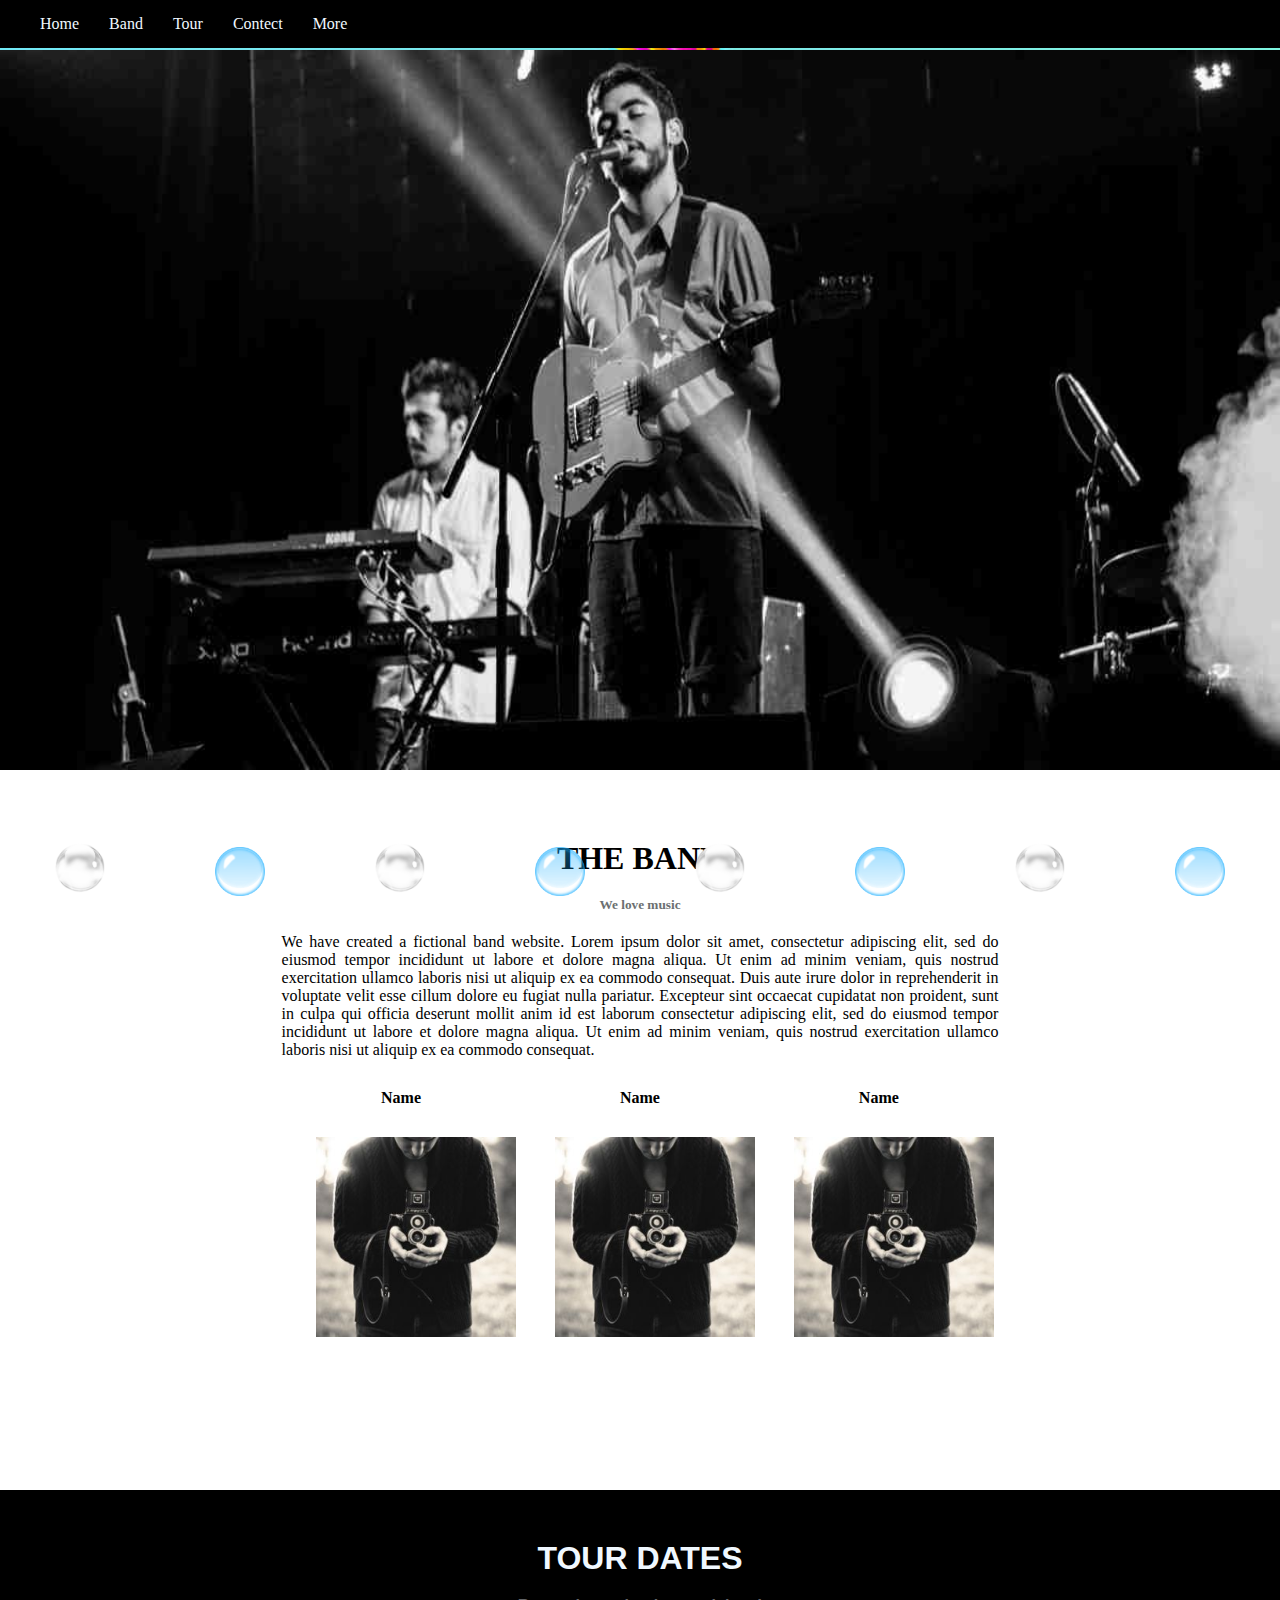
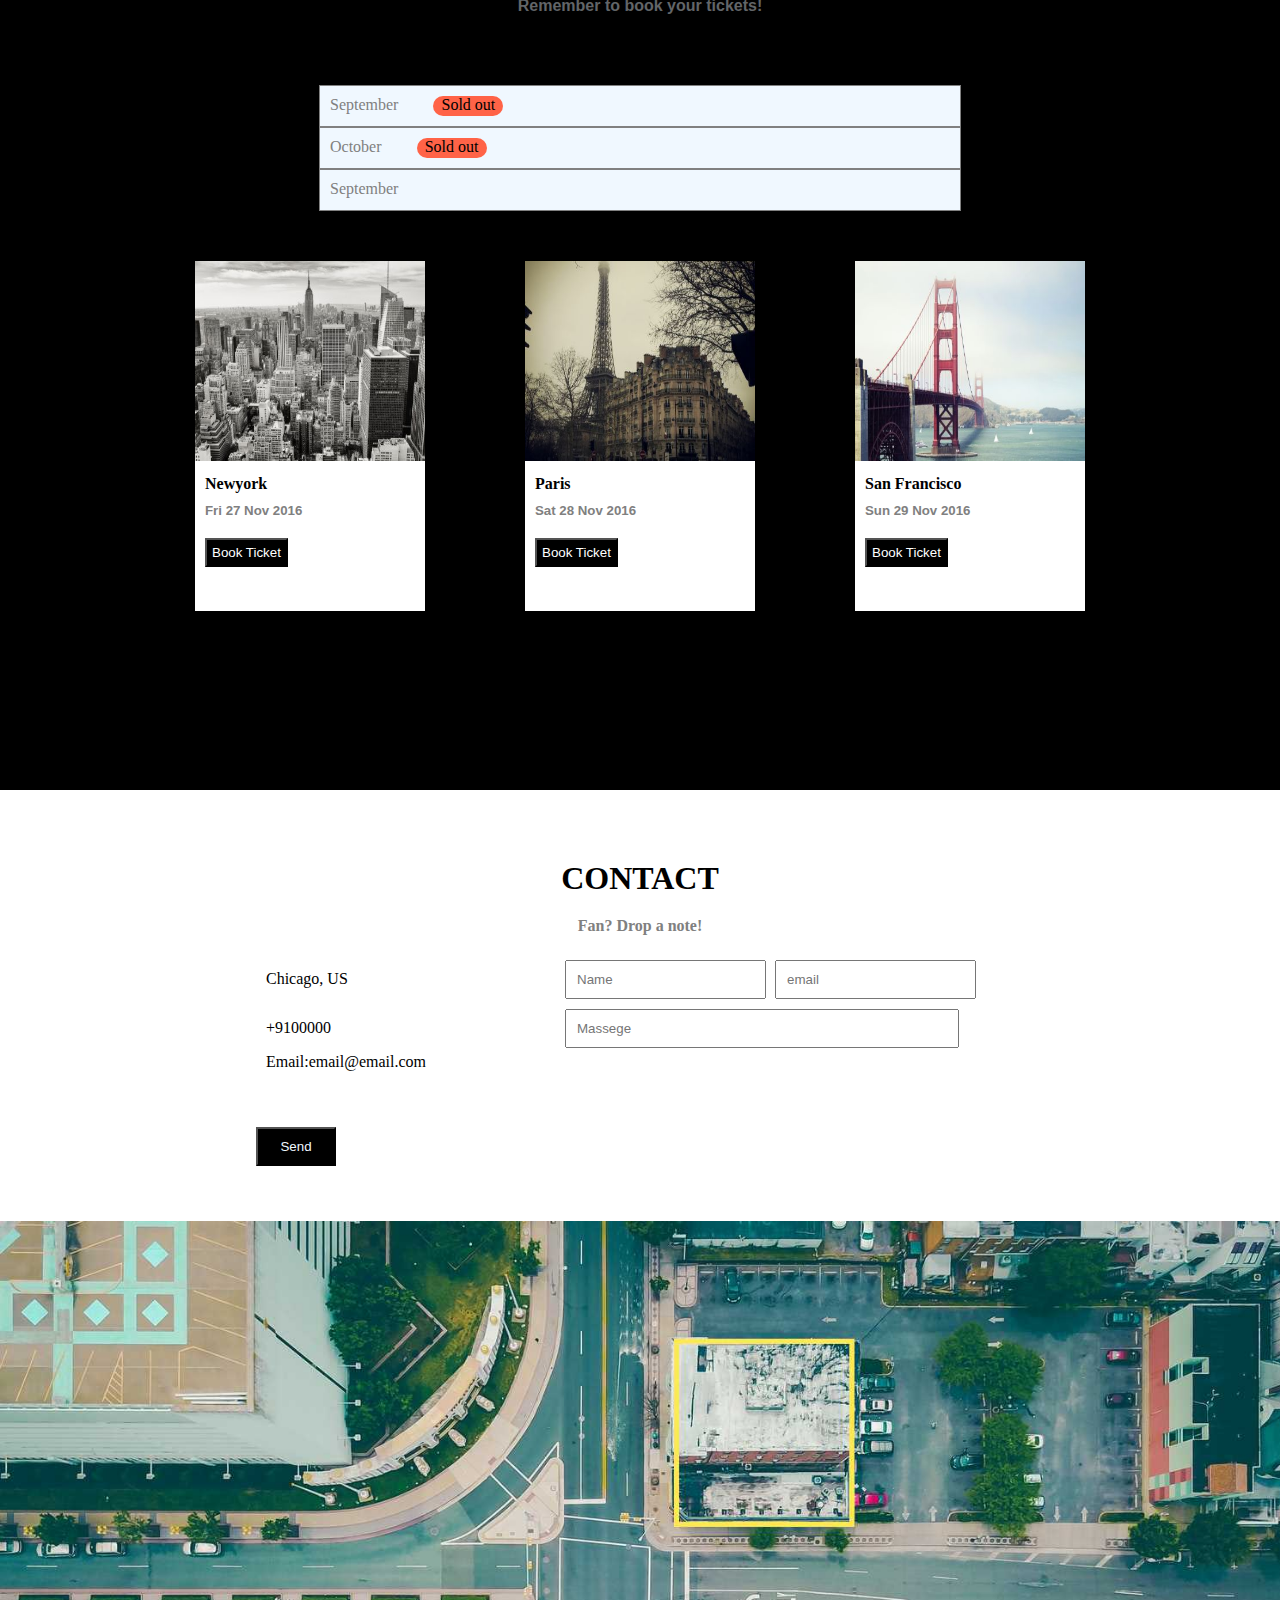
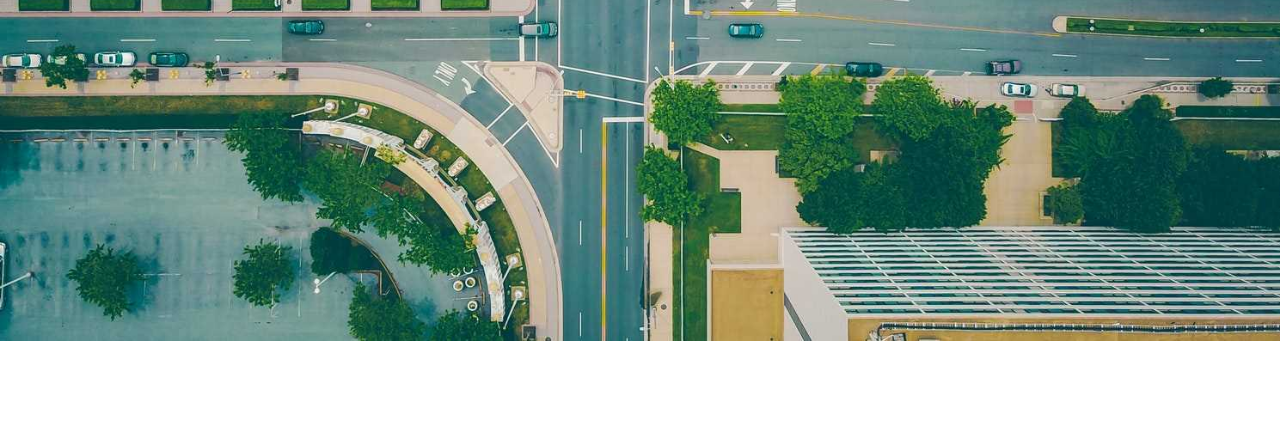
<file: index.html>
<!DOCTYPE html>
<html lang="en">
<head>
    <meta charset="UTF-8">
    <meta name="viewport" content="width=device-width, initial-scale=1.0">
    <title>Document</title>
    <link rel="stylesheet" href="style.css">
    <link rel="stylesheet" href="https://cdnjs.cloudflare.com/ajax/libs/font-awesome/6.4.0/css/all.min.css" integrity="sha512-iecdLmaskl7CVkqkXNQ/ZH/XLlvWZOJyj7Yy7tcenmpD1ypASozpmT/E0iPtmFIB46ZmdtAc9eNBvH0H/ZpiBw==" crossorigin="anonymous" referrerpolicy="no-referrer" />
    <script src="https://ajax.googleapis.com/ajax/libs/jquery/3.6.4/jquery.min.js"></script>
    <!-- <script type="text/javascript" src="javascrip.js"></script> -->
<script>

</script>    

</head>
<body>
    <main>
        <div class="section_1" id="Home">
          

            <nav>   
              
                <span class="menu">
                    <i class="fa-solid fa-bars"></i>
                </span>
                <ul>
                    <li><a href="#Home" >
                        <span style="color: red;"><i class="fa-solid fa-house"></i></span>
                        Home</a></li>
                    <li><a href="#Band">
                        <span style="color: red;"><i class="fa-solid fa-headphones"></i></span>
                        Band</a></li>
                    <li><a href="#Tour">
                        <span style="color: red;"><i class="fa-solid fa-plane"></i></span>
                        Tour</a></li>
                    <li><a href="#Contect">
                        <span style="color: red;"><i class="fa-solid fa-address-book"></i></span>
                        Contect</a></li>
                    <li ><a href="">More <i class="fa-sharp fa-solid fa-chevron-down fa-beat-fade" style="font-size: 13px;color: red;"></i></a>
                        <ul class="drop">
                                <li>Merchandise</li>
                                <li>Extras</li>
                                <li>Media</li>
                        </ul>
                    </li>
                </ul>
                  <span class="input_sr">
                    <input type="search" placeholder="search">
                  </span>
                <span class="search">
                <i class="fa-solid fa-magnifying-glass"></i>
                </span>
            </nav>

        </div>
           <div class="content">
                <img src="images/chicago.jpg" alt="" width="100%" height="100%" class="slider">
                <img src="images/newyork.jpg" alt="" width="100%" height="100%" class="slider">
                <img src="images/la.jpg" alt="" width="100%" height="100%"  class="slider">
           </div>
           <div class="bubles">
            <img src="images/OIP__1_-removebg-preview.png" alt="">
            <img src="images/pngwing.com.png" alt="">
            <img src="images/OIP__1_-removebg-preview.png" alt="">
            <img src="images/pngwing.com.png" alt="">
            <img src="images/OIP__1_-removebg-preview.png" alt="">
            <img src="images/pngwing.com.png" alt="">
            <img src="images/OIP__1_-removebg-preview.png" alt="">
            <img src="images/pngwing.com.png" alt="">
      </div>
        <div class="section_2" id="Band">
                <div class="second">
                    <h1>THE BAND</h1>
                    <h5>We love music</h5>
                  <p> We have created a fictional band website. Lorem ipsum dolor sit amet, consectetur adipiscing elit, sed do eiusmod tempor incididunt ut labore et dolore magna aliqua. Ut enim ad minim veniam, quis nostrud exercitation ullamco laboris nisi ut aliquip ex ea commodo consequat. Duis aute irure dolor in reprehenderit in voluptate velit esse cillum dolore eu fugiat nulla pariatur. Excepteur sint occaecat cupidatat non proident, sunt in culpa qui officia deserunt
                     mollit anim id est laborum consectetur adipiscing elit, sed do 
                    eiusmod tempor incididunt ut labore et dolore magna aliqua. 
                    Ut enim ad minim veniam, quis nostrud exercitation
                     ullamco laboris nisi ut aliquip ex ea commodo consequat.</p> 
               
                <div class="images">
                    <div class="img1">
                    <h4>Name</h4>
                    <img src="images/bandmember.jpg" alt="" class="img1">
                    </div>
                    <div class="img2">
                        <h4>Name</h4>
                    <img src="images/bandmember.jpg" alt=""  class="img2">
                    </div>
                    <div class="img3">
                        <h4>Name</h4>
                    <img src="images/bandmember.jpg" alt=""  class="img3">
                    </div>
                     </div>
                </div>
    </div> 
        <div class="section_3" id="Tour">
                <div class="heding">
                    <h1>TOUR DATES</h1>
                    <h4>Remember to book your tickets!</h4>
                </div>
                <ul>
                    <li>September</li>
                    <span>Sold out</span>
                </ul>
                <ul>
                    <li>October </li>
                    <span>Sold out</span>
                </ul>
                <ul>
                    <li>September</li>
                   
                </ul>
                
                <div class="ending">
                    <div class="step1">
                    <img src="images/newyork.jpg" alt="" height="200px" width="230px">
                    <h4>Newyork</h4>
                    <h5>Fri 27 Nov 2016</h5>
                    <button class="btn">Book Ticket</button>
                    </div>
                    <div class="step2">
                    <img src="images/paris.jpg" alt="" height="200px" width="230px">
                    <h4>Paris</h4> 
                    <h5>Sat 28 Nov 2016</h5>
                    <button class="btn">Book Ticket</button>
                    </div>
                    <div class="step3">
                    <img src="images/sanfran.jpg" alt="" height="200px" width="230px">
                    <h4>San Francisco</h4> 
                    <h5>Sun 29 Nov 2016</h5>
                    <button class="btn">Book Ticket</button>
                    </div>
                </div>
        </div>
      
        <div class="section_4" id="Contect">
                <div class="frist">
                        <h1>CONTACT</h1>
                        <h4>Fan? Drop a note!</h4>
                </div>
                <div class="location">
                       <label>
                    <i class="fa-sharp fa-solid fa-location-dot"></i>
                 Chicago, US</label>
                    <input type="text" placeholder="Name"  id="txtname">
                    <input type="email" placeholder="email" id="txtemail">
                </div>
                <div class="location msg" >
                      <label>
                    <i class="fa-solid fa-phone"></i>
                    +9100000 
                </label>
                <input type="text" placeholder="Massege" id="txtmsg" style="width: 370px;">
                   
                </div>
                <div class="location">
                     <label>
                    <i class="fa-solid fa-envelope"></i>
                 Email:email@email.com</label>  
                 <div class="btn-send">
                     <button onclick="submit()"> Send</button>
                    </div>
                </div>
                <div class="lastimg">
                <img src="images/map.jpg" alt="" width="100%">
              </div>
              <footer>
              <i class="fa-brands fa-twitter"></i>
              <i class="fa-brands fa-instagram"></i>
              <i class="fa-brands fa-whatsapp"></i>
              <i class="fa-brands fa-facebook"></i>
              <i class="fa-brands fa-google"></i>
              </footer>
        </div>
        
    </main>
</body>
<script>
    $(document).ready(function(){
    $(".input_sr").hide()
    $(".search").click(function(){
         $(".input_sr").toggle(1000)
        //  alert()
  });
});
let slideIndex = 0;
showSlides(slideIndex);

function showSlides() {
  let i;
  let slides = document.getElementsByClassName("slider");
  for (i = 0; i < slides.length; i++) {
    slides[i].style.display = "none"
  }
  slideIndex++;
  if (slideIndex > slides.length) {slideIndex = 1}
  slides[slideIndex-1].style.display = "block"
  setTimeout(showSlides, 2000); // Change image every 2 seconds
}

function submit(){
    var a=document.getElementById("txtname").value;
    var b=document.getElementById("txtemail").value;
    var c=document.getElementById("txtmsg").value;
    console.log("name="+a ,'\n',"email="+b,'\n',"massege="+c)
}
</script>
</html>
</file>
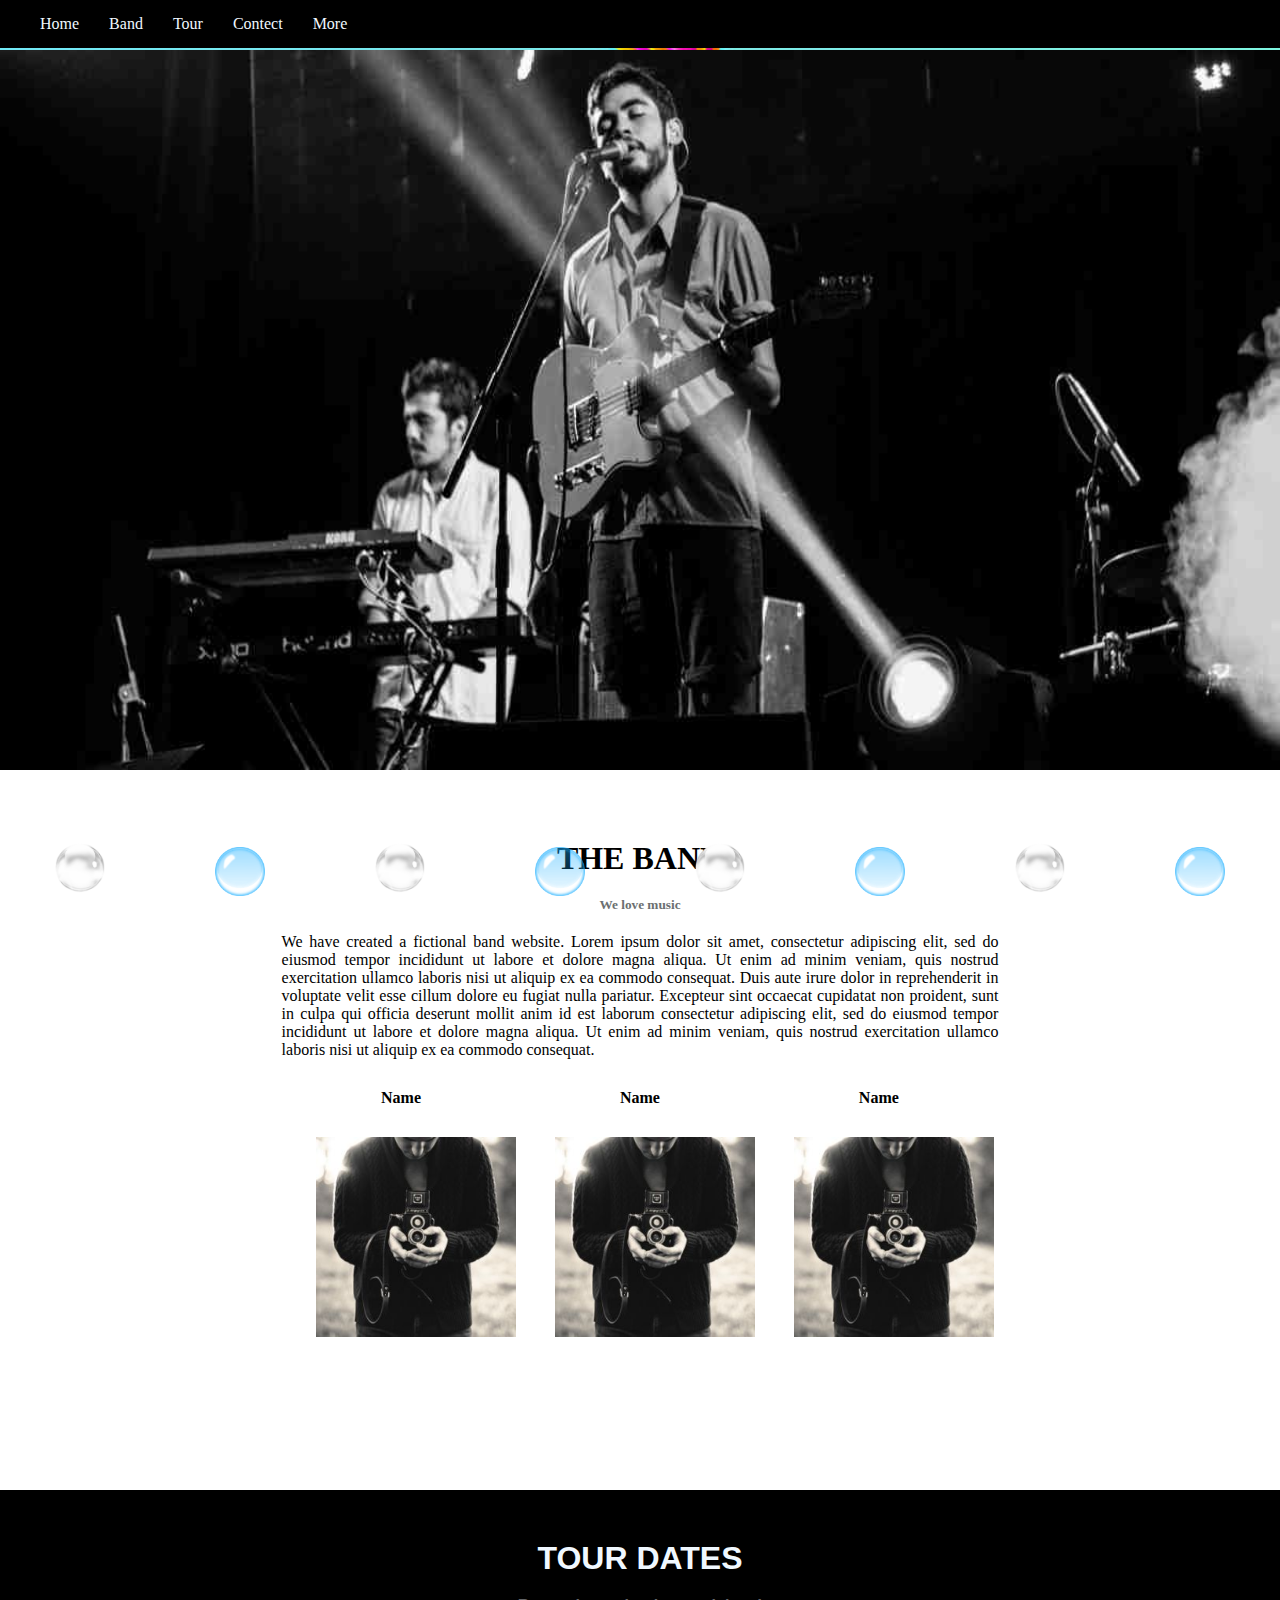
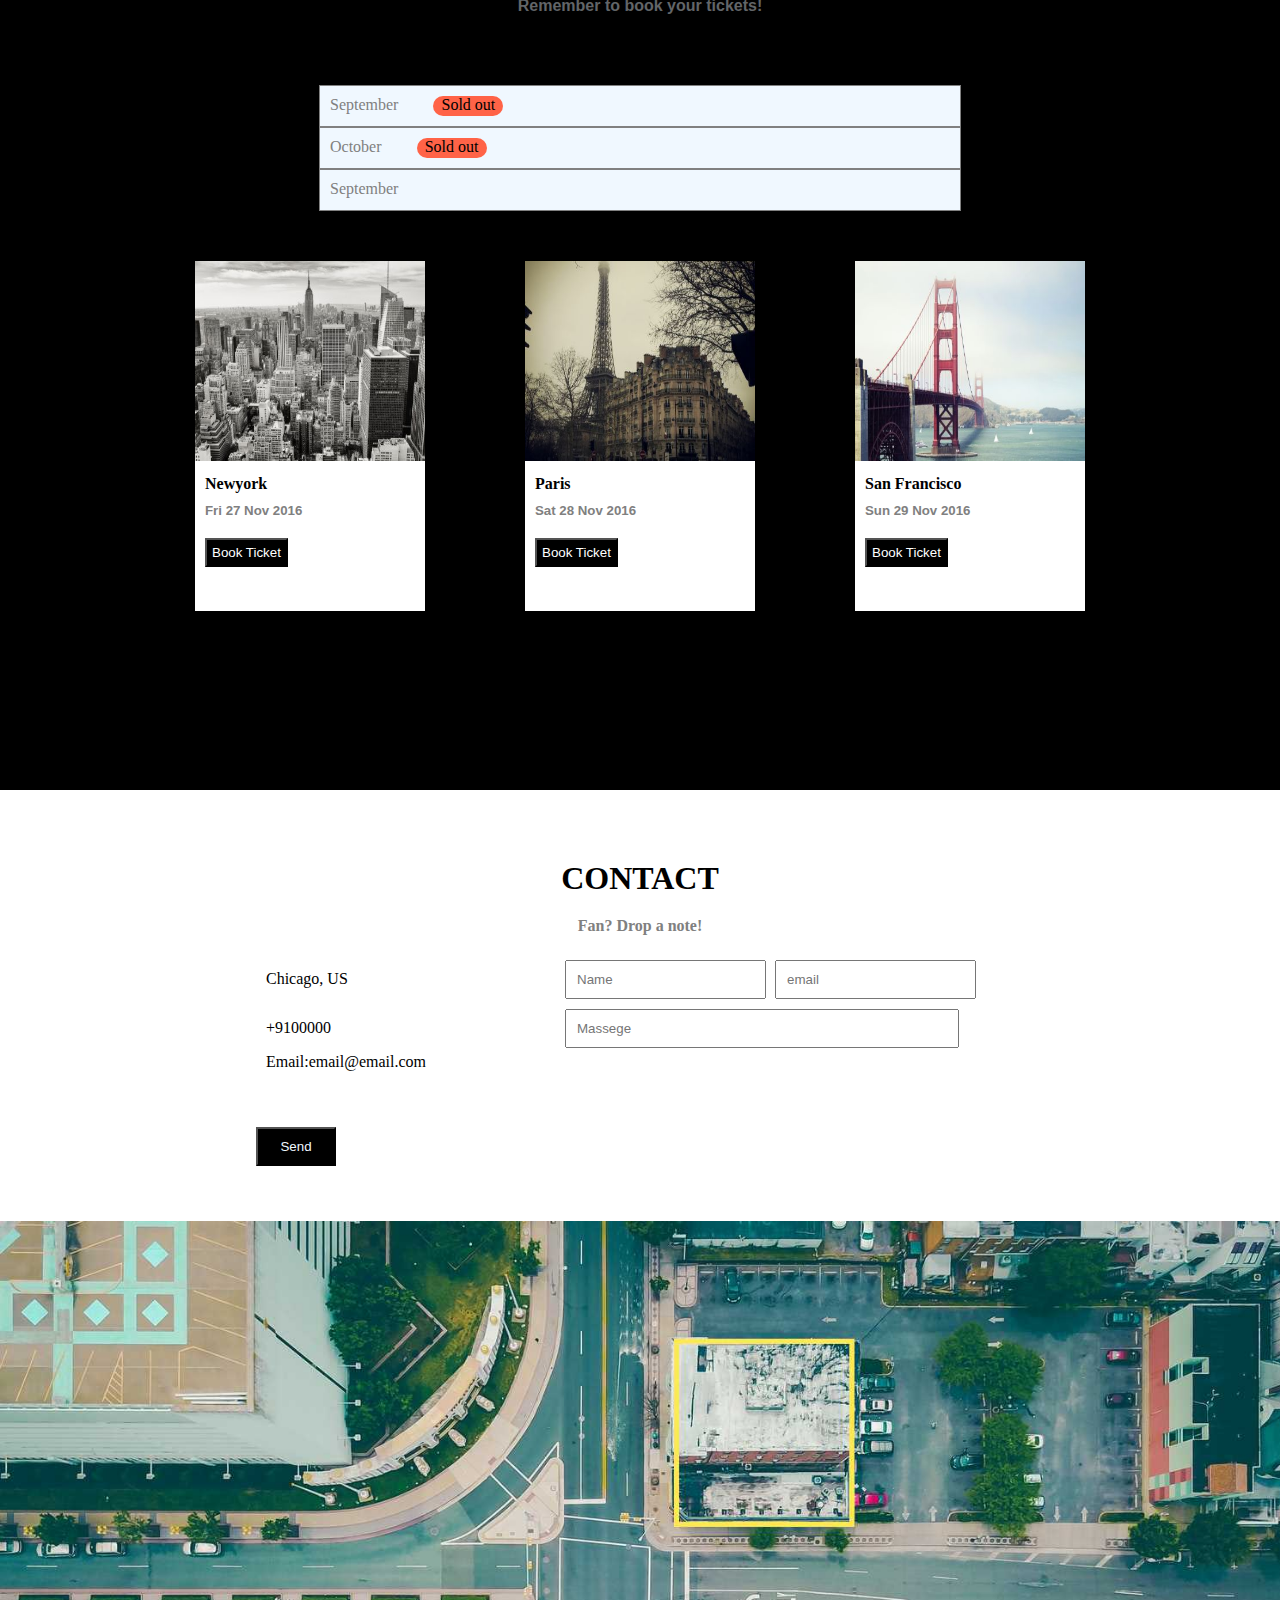
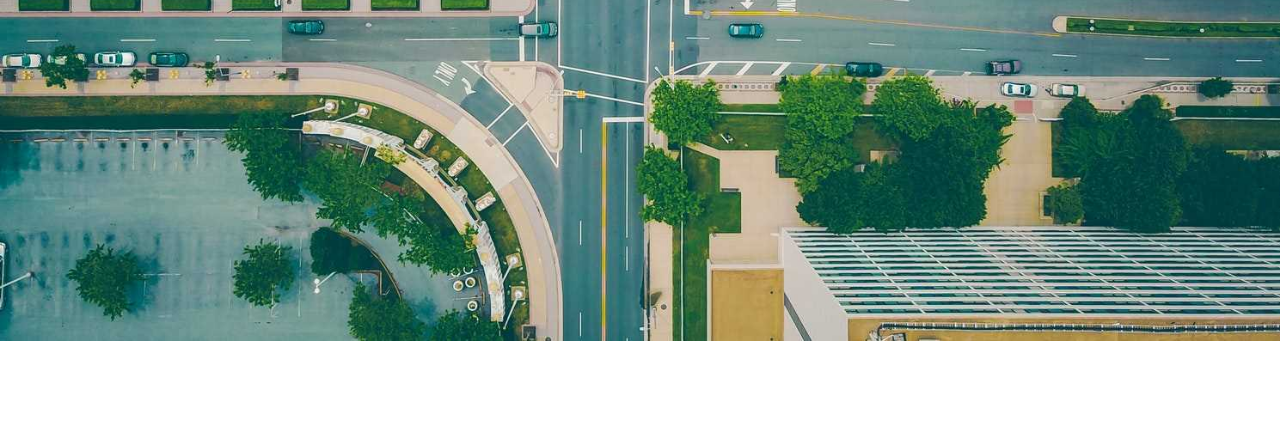
<file: one page.html>
<!DOCTYPE html>
<html lang="en">
<head>
    <meta charset="UTF-8">
    <meta name="viewport" content="width=device-width, initial-scale=1.0">
    <title>Document</title>
    <link rel="stylesheet" href="style.css">
    <link rel="stylesheet" href="https://cdnjs.cloudflare.com/ajax/libs/font-awesome/6.4.0/css/all.min.css" integrity="sha512-iecdLmaskl7CVkqkXNQ/ZH/XLlvWZOJyj7Yy7tcenmpD1ypASozpmT/E0iPtmFIB46ZmdtAc9eNBvH0H/ZpiBw==" crossorigin="anonymous" referrerpolicy="no-referrer" />
    <script src="https://ajax.googleapis.com/ajax/libs/jquery/3.6.4/jquery.min.js"></script>
    <!-- <script type="text/javascript" src="javascrip.js"></script> -->
<script>

</script>    

</head>
<body>
    <main>
        <div class="section_1" id="Home">
          

            <nav>   
              
                <span class="menu">
                    <i class="fa-solid fa-bars"></i>
                </span>
                <ul>
                    <li><a href="#Home" >
                        <span style="color: red;"><i class="fa-solid fa-house"></i></span>
                        Home</a></li>
                    <li><a href="#Band">
                        <span style="color: red;"><i class="fa-solid fa-headphones"></i></span>
                        Band</a></li>
                    <li><a href="#Tour">
                        <span style="color: red;"><i class="fa-solid fa-plane"></i></span>
                        Tour</a></li>
                    <li><a href="#Contect">
                        <span style="color: red;"><i class="fa-solid fa-address-book"></i></span>
                        Contect</a></li>
                    <li ><a href="">More <i class="fa-sharp fa-solid fa-chevron-down fa-beat-fade" style="font-size: 13px;color: red;"></i></a>
                        <ul class="drop">
                                <li>Merchandise</li>
                                <li>Extras</li>
                                <li>Media</li>
                        </ul>
                    </li>
                </ul>
                  <span class="input_sr">
                    <input type="search" placeholder="search">
                  </span>
                <span class="search">
                <i class="fa-solid fa-magnifying-glass"></i>
                </span>
            </nav>

        </div>
           <div class="content">
                <img src="images/chicago.jpg" alt="" width="100%" height="100%" class="slider">
                <img src="images/newyork.jpg" alt="" width="100%" height="100%" class="slider">
                <img src="images/la.jpg" alt="" width="100%" height="100%"  class="slider">
           </div>
           <div class="bubles">
            <img src="images/OIP__1_-removebg-preview.png" alt="">
            <img src="images/pngwing.com.png" alt="">
            <img src="images/OIP__1_-removebg-preview.png" alt="">
            <img src="images/pngwing.com.png" alt="">
            <img src="images/OIP__1_-removebg-preview.png" alt="">
            <img src="images/pngwing.com.png" alt="">
            <img src="images/OIP__1_-removebg-preview.png" alt="">
            <img src="images/pngwing.com.png" alt="">
      </div>
        <div class="section_2" id="Band">
                <div class="second">
                    <h1>THE BAND</h1>
                    <h5>We love music</h5>
                  <p> We have created a fictional band website. Lorem ipsum dolor sit amet, consectetur adipiscing elit, sed do eiusmod tempor incididunt ut labore et dolore magna aliqua. Ut enim ad minim veniam, quis nostrud exercitation ullamco laboris nisi ut aliquip ex ea commodo consequat. Duis aute irure dolor in reprehenderit in voluptate velit esse cillum dolore eu fugiat nulla pariatur. Excepteur sint occaecat cupidatat non proident, sunt in culpa qui officia deserunt
                     mollit anim id est laborum consectetur adipiscing elit, sed do 
                    eiusmod tempor incididunt ut labore et dolore magna aliqua. 
                    Ut enim ad minim veniam, quis nostrud exercitation
                     ullamco laboris nisi ut aliquip ex ea commodo consequat.</p> 
               
                <div class="images">
                    <div class="img1">
                    <h4>Name</h4>
                    <img src="images/bandmember.jpg" alt="" class="img1">
                    </div>
                    <div class="img2">
                        <h4>Name</h4>
                    <img src="images/bandmember.jpg" alt=""  class="img2">
                    </div>
                    <div class="img3">
                        <h4>Name</h4>
                    <img src="images/bandmember.jpg" alt=""  class="img3">
                    </div>
                     </div>
                </div>
    </div> 
        <div class="section_3" id="Tour">
                <div class="heding">
                    <h1>TOUR DATES</h1>
                    <h4>Remember to book your tickets!</h4>
                </div>
                <ul>
                    <li>September</li>
                    <span>Sold out</span>
                </ul>
                <ul>
                    <li>October </li>
                    <span>Sold out</span>
                </ul>
                <ul>
                    <li>September</li>
                   
                </ul>
                
                <div class="ending">
                    <div class="step1">
                    <img src="images/newyork.jpg" alt="" height="200px" width="230px">
                    <h4>Newyork</h4>
                    <h5>Fri 27 Nov 2016</h5>
                    <button class="btn">Book Ticket</button>
                    </div>
                    <div class="step2">
                    <img src="images/paris.jpg" alt="" height="200px" width="230px">
                    <h4>Paris</h4> 
                    <h5>Sat 28 Nov 2016</h5>
                    <button class="btn">Book Ticket</button>
                    </div>
                    <div class="step3">
                    <img src="images/sanfran.jpg" alt="" height="200px" width="230px">
                    <h4>San Francisco</h4> 
                    <h5>Sun 29 Nov 2016</h5>
                    <button class="btn">Book Ticket</button>
                    </div>
                </div>
        </div>
      
        <div class="section_4" id="Contect">
                <div class="frist">
                        <h1>CONTACT</h1>
                        <h4>Fan? Drop a note!</h4>
                </div>
                <div class="location">
                       <label>
                    <i class="fa-sharp fa-solid fa-location-dot"></i>
                 Chicago, US</label>
                    <input type="text" placeholder="Name"  id="txtname">
                    <input type="email" placeholder="email" id="txtemail">
                </div>
                <div class="location msg" >
                      <label>
                    <i class="fa-solid fa-phone"></i>
                    +9100000 
                </label>
                <input type="text" placeholder="Massege" id="txtmsg" style="width: 370px;">
                   
                </div>
                <div class="location">
                     <label>
                    <i class="fa-solid fa-envelope"></i>
                 Email:email@email.com</label>  
                 <div class="btn-send">
                     <button onclick="submit()"> Send</button>
                    </div>
                </div>
                <div class="lastimg">
                <img src="images/map.jpg" alt="" width="100%">
              </div>
              <footer>
              <i class="fa-brands fa-twitter"></i>
              <i class="fa-brands fa-instagram"></i>
              <i class="fa-brands fa-whatsapp"></i>
              <i class="fa-brands fa-facebook"></i>
              <i class="fa-brands fa-google"></i>
              </footer>
        </div>
        
    </main>
</body>
<script>
    $(document).ready(function(){
    $(".input_sr").hide()
    $(".search").click(function(){
         $(".input_sr").toggle(1000)
        //  alert()
  });
});
let slideIndex = 0;
showSlides(slideIndex);

function showSlides() {
  let i;
  let slides = document.getElementsByClassName("slider");
  for (i = 0; i < slides.length; i++) {
    slides[i].style.display = "none"
  }
  slideIndex++;
  if (slideIndex > slides.length) {slideIndex = 1}
  slides[slideIndex-1].style.display = "block"
  setTimeout(showSlides, 2000); // Change image every 2 seconds
}

function submit(){
    var a=document.getElementById("txtname").value;
    var b=document.getElementById("txtemail").value;
    var c=document.getElementById("txtmsg").value;
    console.log("name="+a ,'\n',"email="+b,'\n',"massege="+c)
}
</script>
</html>
</file>
<file: style.css>
*{
    padding: 0;
    margin: 0;
    list-style: none;
    text-decoration: none;
}
html{
    scroll-behavior:smooth;
}
.section_1{
width: 100%;
}
.content{
    padding-top: 50px;
    width: 100%;
    height: 80vh;
    background:linear-gradient(rgb(0,0,0,0),rgb(0,0,0,0.5)),url(images/traval.jpg)fixed;
    background-size: cover;
    overflow: hidden;
}


 nav{
   width: 100%;
   /* margin: auto; */
   padding: 15px;
   background-color: black;
   color: aliceblue;
   position: fixed;
   display: flex;
   justify-content: space-between;
}
.menu{
    /* padding: 5px; */
    margin: 5px;
    visibility: hidden;
}
nav>ul{
    width: 95%;
    margin: auto;
    display: flex;
    /* justify-content: space-between; */
    align-items: center;
}
nav>ul>li a{
    padding: 15px;
    color: aliceblue;
    position: relative;
    
    
}
nav>ul>li a:hover{
    background: violet;
}
/* .more{
    position: relative;
} */
.drop{
    position: absolute;
    top: 45PX;
    background-color: black;
    opacity: 0;
    transition: 0.5s;
      visibility: hidden;
    /* left:280px; */
}

.drop>li{
    padding: 10px;
    text-align: center;
    width: 100px;
  
    /* margin: 2%; */
}
.drop>li:hover{
    background-color: violet;
}

nav li:hover .drop{
    opacity: 1;
    visibility: visible;
    /* background-color: aqua; */
}
.search{
    width: 100px;
    padding: 5px;
}
.input_sr{
    /* padding: 5px; */
    /* margin: 5px; */
    border: none;
    width: 250px;
}

.input_sr input{
    padding: 5px;
    text-align: center;
    border-radius: 202px;
}
.bubles{
    width: 100%;
    position: absolute;
    display: flex;
    justify-content: space-around;
    align-items: center;
    bottom: 0px;
  }
  .bubles img{
      width: 50px;
      animation: bubles 6s linear infinite;
  }
  .bubles img:nth-child(1){
    animation-delay: 1s;
  }
  .bubles img:nth-child(2){
    animation-delay: 2.5s;
  }
  .bubles img:nth-child(3){
    animation-delay: 1.2s;
  }
  .bubles img:nth-child(4){
    animation-delay: 4.5s;
  }
  .bubles img:nth-child(5){
    animation-delay: 3.2s;
  }
  .bubles img:nth-child(6){
    animation-delay: 4.5s;
  }
  .bubles img:nth-child(7){
    animation-delay: 2.9s;
  }
  .bubles img:nth-child(9){
    animation-delay: 4.5s;
  }
  @keyframes bubles{
    0%{
        transform: translateY(0);
        opacity: 0;
    }
   
    50%{
        opacity: 1;
    }
    75%{
        opacity: 1;
    }
    100%{
        opacity: 0;
        transform: translateY(-85vh);
    }
  }
.section_2{
    height: 80vh;
    width: 100%;
    background: rgb(255, 255, 255);
}
.second{
   margin: auto;
   width: 70%;
}
.second h1{
     padding-top: 70px;
    text-align: center;
}
.second p{
        width: 80%;
        margin: auto;
        text-align: justify;
}
.second h5{
    margin: 20px;
    text-align: center;
    color: rgb(107, 111, 113);
}
.images{
    margin-top: 70px;
    width: 80%;
    margin: auto;
    display: flex;
}
.images h4{
    /* margin: 15px; */
    padding: 15px;
}
.img1{
    margin:0px auto;
    padding: 15px;
    text-align: center;
    width: 200px;
    height: 200px;
}
.img2{
    margin:0px auto;
    text-align: center;
    padding: 15px;
    width: 200px;
    height: 200px;
}
.img3{
    text-align: center;
    padding: 15px;
    margin:0px auto;
    width: 200px;
    height: 200px;
}
.section_3{
    height: 100vh;
    width: 100%;
    background: rgb(0, 0, 0);
    color: aliceblue;
}
.heding{
    padding: 50px;
    color: aliceblue;

}
.heding h1{
        font-family:"Segoe UI",Arial,sans-serif;
        text-align: center;
}
.heding h4{
     text-align: center;
     color: rgb(98, 101, 104);
     margin: 20px;
     font-family:sans-serif ;
}
#Tour ul{

    background-color: aliceblue;
    height: 40px;
    width: 50%;
    color: black;
    margin: auto;
    display: flex;
    border: 0.5px solid gray;
}
#Tour ul li{
    margin-right: 25px;
    padding: 10px;
    text-align: 25px left;
    color: gray;
}
#Tour span{
    
    border-radius: 10px;
    justify-content: center;
    margin-top: 10px;
    text-align: center;
    height:20px;
    width: 70px;
    /* top: 5px; */
    background-color:tomato   ;
}
.ending{
    justify-content: center;
    align-items: center;
    width: 100%;
    display: flex;
    box-sizing: border-box;
}
.ending h4{
    text-align: left;
    margin: 10px;
}
.ending h5{
    font-family: 'Lucida Sans', 'Lucida Sans Regular', 'Lucida Grande', 'Lucida Sans Unicode', Geneva, Verdana, sans-serif;
    color: gray;
    text-align: left;
    margin: 10px;
}
.btn{
    background-color: black;
    color: white;
    margin: 10px;
    padding: 5px;
}
.btn:hover{
    background: rgb(184, 155, 155);
}

.step1{
    margin: 50px;
    height: 350px;
    width: 230px;
    background: white;
    color: black;
}
.step2{
    margin: 50px;
    height: 350px;
    width: 230px;
    background: white;
    color: black;
 
}
.step3{
    margin: 50px;
    height: 350px;
    width: 230px;
    background: white;
    color: black;
 
}
.section_4{
    height: 100vh;
    width: 100%;
    background: rgb(255, 255, 255);

}

label{
  width: 300px;
  display: inline-block;

}
.location input:nth-child(3){
   padding: 10px;
   /* margin: 5px; */
   
}
.location input:nth-child(2){
   padding: 10px;
   margin: 5px;
}

.btn-send{
    width: 100%;
    margin: auto;
    line-height: 150px;
    /* width: 50%; */
    /* margin-left: auto;
    margin-right: auto;
    display: inline-block; */
}
.btn-send button{
    padding: 10px;
    background-color: black;
    color: aliceblue;
    width: 80px;
}
.frist h1{
    padding-top: 70px;
    text-align: center;
}
.frist h4{
    margin: 20px;
    text-align: center;
    color: gray;
}
.location {
    /* text-align: center; */
    display: block;
    margin-left: auto;
    margin-right: auto;
    width: 60%;
    
}

.location i{
    margin: 5px;
}
footer{
    height: 80px;
    width: 100%;
    margin: auto;
    text-align: center;
    color: black; 
}
footer i{
    padding-top: 30px;
    padding: 5px;
    margin: 10px;
    font-size: 35px;
}
/* @media screen and (max-width:768px) {
    main{
        width: 100%;
    }
    .menu{
        visibility: visible;
    }
    nav ul{
        /* position: absolute; 
        width: 100%;
        display: block;
        text-align: center;
       background: linear-gradient(rgb(0,0,0,0.7),rgb(0,0,0,0.7s));
    }
    nav ul li{
        padding: 10px;
        border-bottom: 0.5px solid silver;
    }
    .drop{
        width: 100%;
        top: 220px;
        left: 0;
      position: absolute;
        margin: 0;
        padding: 0;
    }
    .drop li{
        width: 100%;
      
    }
} */
</file>
